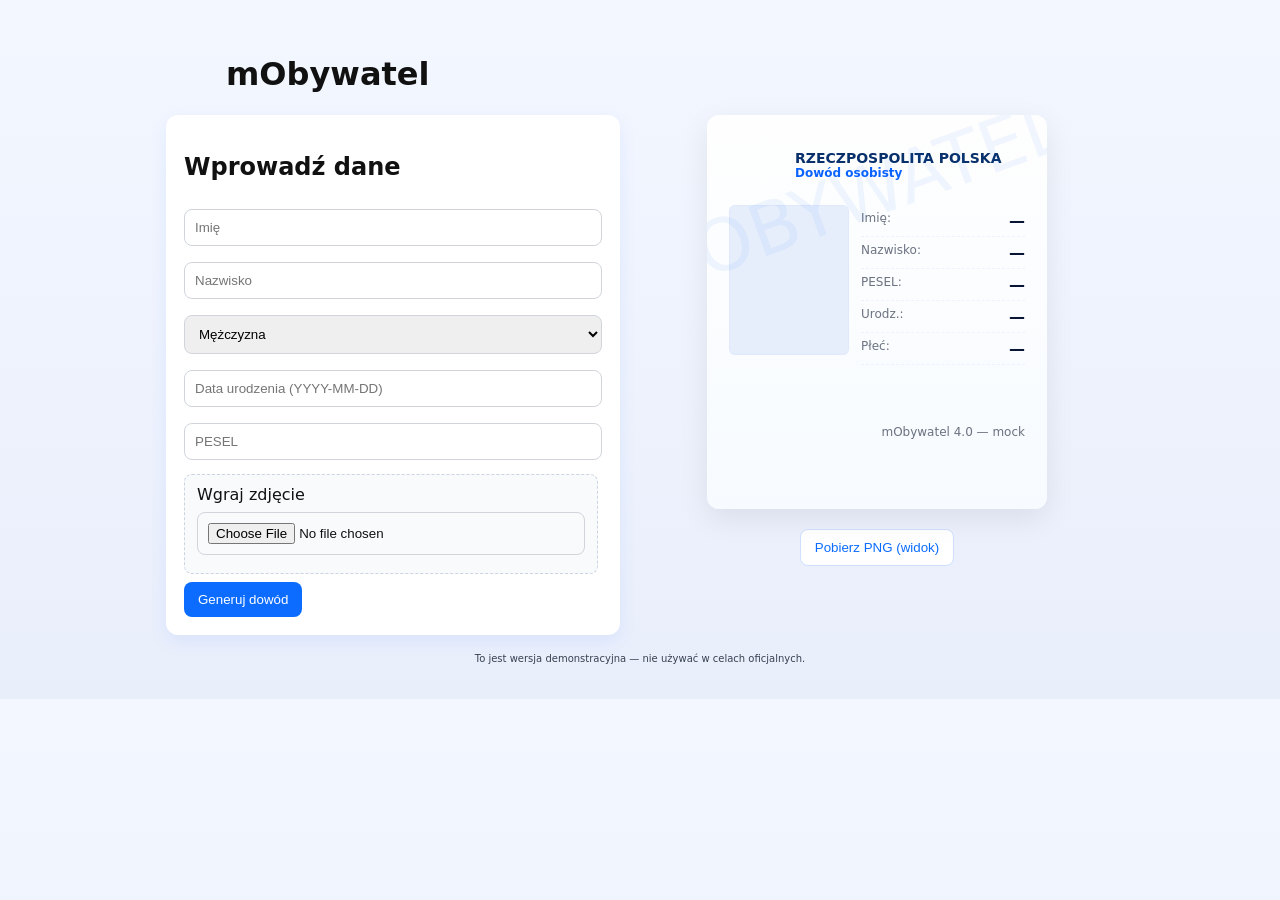
<file: index.html>
<!DOCTYPE html>
<html lang="pl">
<head>
<meta charset="utf-8" />
<meta name="viewport" content="width=device-width,initial-scale=1" />
<title>mObywatel — mock</title>
<link rel="stylesheet" href="assets/style.css">
</head>
<body>
  <div class="app">
    <header class="top">
      <img src="assets/logo.png" class="app_logo" alt="logo">
      <h1>mObywatel</h1>
    </header>

    <main class="container">
      <section class="controls">
        <h2>Wprowadź dane</h2>
        <div class="form">
          <input id="name" placeholder="Imię" />
          <input id="surname" placeholder="Nazwisko" />
          <select id="gender">
            <option value="M">Mężczyzna</option>
            <option value="K">Kobieta</option>
          </select>
          <input id="birth" placeholder="Data urodzenia (YYYY-MM-DD)" />
          <input id="pesel" placeholder="PESEL" />
          <label class="file_label">Wgraj zdjęcie
            <input id="upload" type="file" accept="image/*">
          </label>
          <button id="apply" class="btn">Generuj dowód</button>
        </div>
      </section>

      <section class="preview">
        <div class="id_card" id="idCard">
          <div class="id_front">
            <div class="hologram"></div>
            <div class="card_head">
              <img src="assets/state_emblem.png" class="emblem" alt="">
              <div class="doc_title">RZECZPOSPOLITA POLSKA<br><span>Dowód osobisty</span></div>
            </div>

            <div class="card_body">
              <div class="photo_wrap">
                <img id="photo" class="photo" src="assets/photo_placeholder.png" alt="photo">
              </div>

              <div class="data">
                <div class="line"><span class="label">Imię:</span> <span id="out_name" class="value">—</span></div>
                <div class="line"><span class="label">Nazwisko:</span> <span id="out_surname" class="value">—</span></div>
                <div class="line"><span class="label">PESEL:</span> <span id="out_pesel" class="value">—</span></div>
                <div class="line"><span class="label">Urodz.:</span> <span id="out_birth" class="value">—</span></div>
                <div class="line"><span class="label">Płeć:</span> <span id="out_gender" class="value">—</span></div>
              </div>
            </div>

            <div class="card_footer">
              <canvas id="qr" width="110" height="110" title="QR kod - mock"></canvas>
              <div class="micro_text">mObywatel 4.0 — mock</div>
            </div>

            <div class="watermark">MOBYWATEL</div>
          </div>
        </div>

        <div class="actions">
          <button id="download" class="btn alt">Pobierz PNG (widok)</button>
        </div>
      </section>
    </main>

    <footer class="note">
      <small>To jest wersja demonstracyjna — nie używać w celach oficjalnych.</small>
    </footer>
  </div>

<script src="assets/script.js"></script>
</body>
</html>
</file>
<file: assets/style.css>
:root{
  --bg:#e9eefb;
  --card:#fff;
  --accent:#0b6cff;
  --muted:#6b7280;
}
*{box-sizing:border-box}
body{margin:0;font-family:Inter,system-ui,Segoe UI,Roboto,Arial;background:linear-gradient(180deg,#f3f7ff 0%, #e9eefb 100%);color:#111}
.app{max-width:980px;margin:18px auto;padding:16px}
.top{display:flex;align-items:center;gap:12px}
.app_logo{width:48px;height:48px}
.container{display:flex;gap:20px;flex-wrap:wrap}
.controls{flex:1 1 300px;background:var(--card);padding:18px;border-radius:12px;box-shadow:0 6px 18px rgba(11,108,255,0.08)}
.preview{flex:1 1 320px;display:flex;flex-direction:column;align-items:center;gap:12px}
.form input, .form select{width:100%;padding:10px;margin:8px 0;border-radius:8px;border:1px solid #d1d5db}
.file_label{display:inline-block;padding:10px 12px;background:#f8fafc;border-radius:8px;cursor:pointer;border:1px dashed #cbd5e1;margin-top:6px}
.btn{background:var(--accent);color:white;padding:10px 14px;border:none;border-radius:8px;cursor:pointer;margin-top:8px}
.btn.alt{background:#fff;color:var(--accent);border:1px solid #cfe0ff}

.id_card{width:340px;background:linear-gradient(180deg,#fefefe,#f7fbff);border-radius:12px;padding:12px;position:relative;overflow:hidden;box-shadow:0 10px 30px rgba(2,6,23,0.08)}
.id_front{position:relative;padding:10px;border-radius:10px}
.hologram{position:absolute;inset:0;pointer-events:none;background:
  radial-gradient(ellipse at 20% 30%, rgba(11,108,255,0.06), transparent 8%),
  radial-gradient(ellipse at 80% 60%, rgba(2,200,255,0.04), transparent 8%);
  mix-blend-mode:screen; transform:rotate(20deg);opacity:0.9}
.card_head{display:flex;align-items:center;gap:10px}
.emblem{width:56px}
.doc_title{font-weight:700;font-size:14px;line-height:1;color:#08306b}
.doc_title span{font-weight:600;color:#0b63ff;font-size:12px}
.card_body{display:flex;gap:12px;margin-top:12px}
.photo_wrap{width:120px;height:150px;background:#e6eefb;border-radius:6px;display:flex;align-items:center;justify-content:center;overflow:hidden;box-shadow:inset 0 0 0 1px rgba(12,74,255,0.03)}
.photo{width:100%;height:100%;object-fit:cover}
.data{flex:1}
.line{display:flex;justify-content:space-between;padding:6px 0;border-bottom:1px dashed #eef2ff}
.label{color:var(--muted);font-size:12px}
.value{font-weight:700;color:#081534}
.card_footer{display:flex;align-items:center;gap:12px;justify-content:space-between;margin-top:12px}
.micro_text{font-size:12px;color:var(--muted)}
.watermark{position:absolute;right:-40px;top:30px;font-size:72px;color:rgba(11,108,255,0.06);transform:rotate(-20deg);pointer-events:none}
.note{text-align:center;color:#374151;margin-top:16px;font-size:12px}

/* responsive */
@media (max-width:860px){
  .container{flex-direction:column}
  .id_card{width:100%}
  .preview{align-items:stretch}
}
</file>
